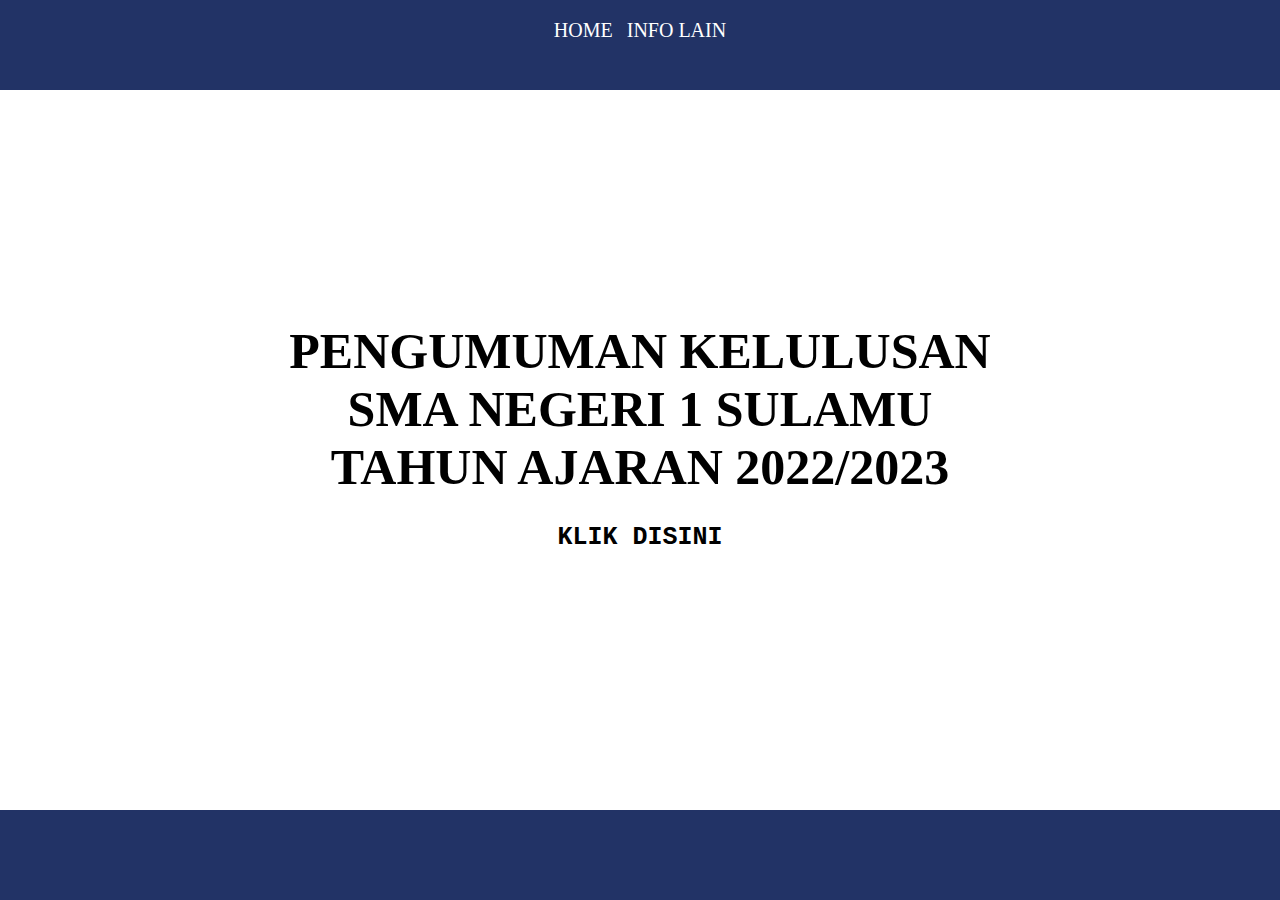
<file: index.html>
<html>
<head>
    <title>PENGUMUMAN KELULUSAN</title>
</head>
<link rel="stylesheet" href="style.css"/>
<body>
<!--    navigation bar-->
<div class="container-navbar">
    <ul class="ul-navbar">
        <li class="li-navbar">
            <a href="#" class="a-navbar">HOME</a>
        <li class="li-navbar">
            <a href="contact-me.html" class="a-navbar">INFO LAIN</a>
    </ul>
</div>
<!--    navigation bar selesai-->
<!--    content 1-->

<div class="container-content">
    <h1>PENGUMUMAN KELULUSAN<br>
        SMA NEGERI 1 SULAMU<br>
        TAHUN AJARAN 2022/2023<br>
    </h1>
    <a href="about.html" class="a-content">
        <p>KLIK DISINI</p>
    </a>

</div>

<!--    content 1 selesai-->

<!--    footer-->
<div class="container-footer">
    <ul class="ul-footer">
        <!--                <li class="li-footer">DISCLAIMER</li>-->
        <!--                <li class="li-footer">LOGIN</li>-->
    </ul>
</div>
<!--    footer selesai-->
</body>

</html>
</file>
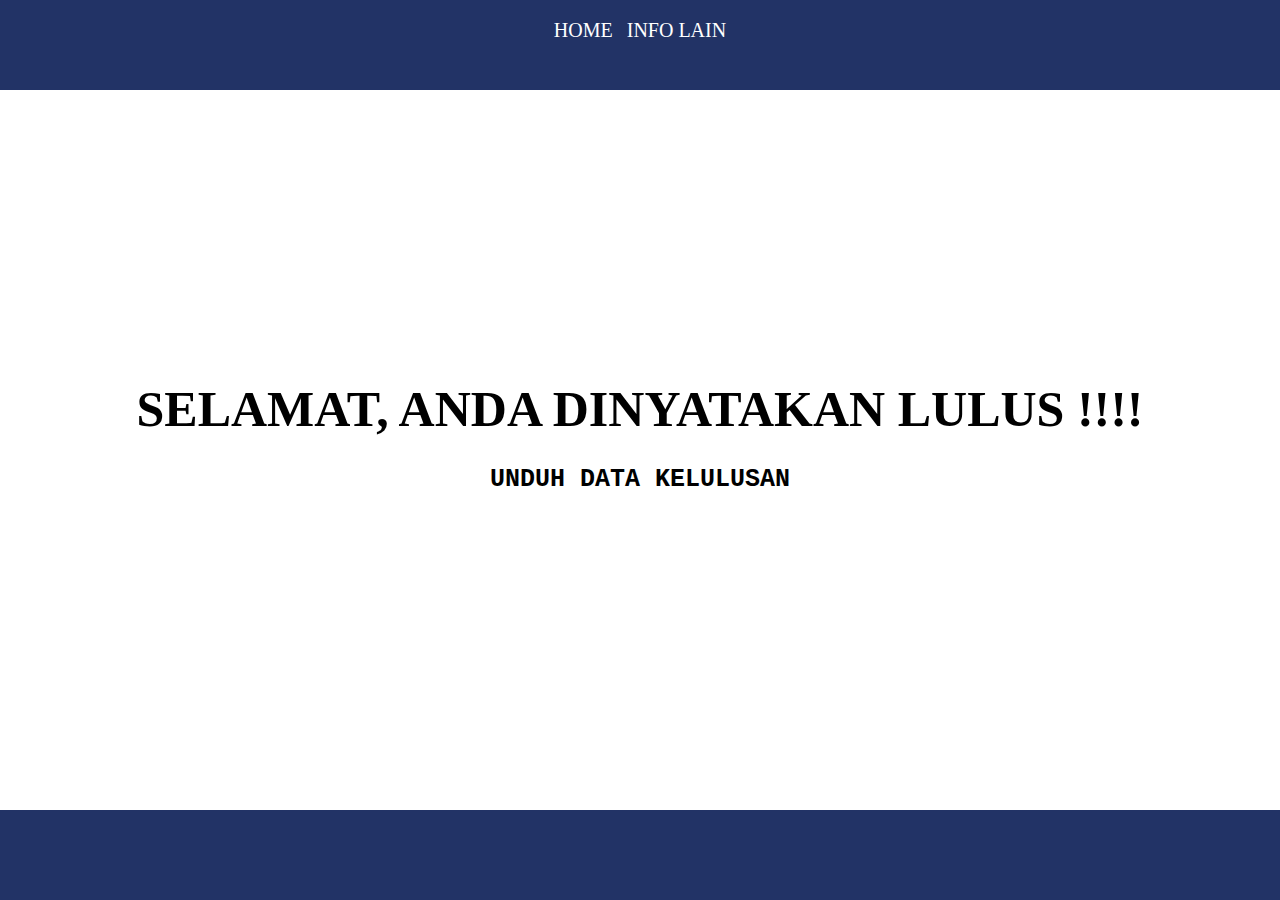
<file: about.html>
<html>
<head>
    <link rel="stylesheet" href="style.css"/>
    <title>PENGUMUMAN KELULUSAN</title>
</head>
<body>
<div class="container-navbar">
    <ul class="ul-navbar">
        <li class="li-navbar">
            <a href="index.html" class="a-navbar">HOME</a>
        <li class="li-navbar">
            <a href="contact-me.html" class="a-navbar">INFO LAIN</a>
    </ul>
</div>
<div class="container-content">
    <h1>
        SELAMAT, ANDA DINYATAKAN <span>LULUS</span> !!!!
    </h1>
        <a href="https://docs.google.com/spreadsheets/d/1n5zufPCdLV-NljmPxDUkrSPCC_DGhe8I/edit?usp=share_link&ouid=100677470031003554741&rtpof=true&sd=true" class="a-content">
            <p>UNDUH DATA KELULUSAN</p>
        </a>
</div>
<!-- container-content selesai -->
<!-- footer mulai -->
<div class="container-footer">
    <ul class="ul-footer">

    </ul>
</div>
<!--    footer selesai-->
</body>
</html>
</file>
<file: style.css>
*,html{
    margin: 0;
    padding:0;
}

body {
    background-color: grey;
}

.container-navbar {
    background-color: #236;
    width: 100%;
    height: 10vh;
}

.ul-navbar {
   display: flex;
   justify-content: center;
   height: 60px;
   align-items: center;
}

.li-navbar {
    list-style-type: none;
    padding: 4px;
    margin: 3px;
    color: white;
    font-size: 20px;
}
.li-navbar:hover {
    background-color: grey;
    border-radius: 10px;
}

.a-navbar{
    color: white;
    text-decoration: none;
}

.container-content{
    background-color: white;
    font-size: 25px;
    text-align:center;
    color: black;
    display: flex;
    justify-content: center;
    align-items: center;
    height: 80vh;
    flex-direction: column;
    padding: 1,4rem 8%;
}


.a-content{

    font-size: 17 px;
    font-weight: bold;
    background-color: white ;
    display: flex;
    justify-content: space-evenly;
    align-items: center;
    text-decoration: none;
    flex-direction: column;
    color: black;
    font-family: courier;
    padding: 14px;
    margin: 13px;
}
.a-content:hover{
    background-color: grey;
    border-radius: 10px;
}

.li-content{
    font-size: 20 px;
    font-weight: bold;
    background-color: white ;
    display: flex;
    text-align: justify;
    align-items: center;
    flex-direction: column;
    color: black;
    font-family: courier;
    padding: 14px;
    margin: 13px;
}

.container-footer {
    background-color: #236;
    width: 100%;
    height: 10vh;
}

.ul-footer {
   display: flex;
   justify-content: center;
   height: 60px;
   align-items: center;
}

.li-footer {
    list-style-type: none;
    padding: 4px;
    margin: 3px;
    color: white;
    font-size: 15px;
}
.li-footer:hover {
    background-color: magenta;
    border-radius: 10px;
}
</file>
